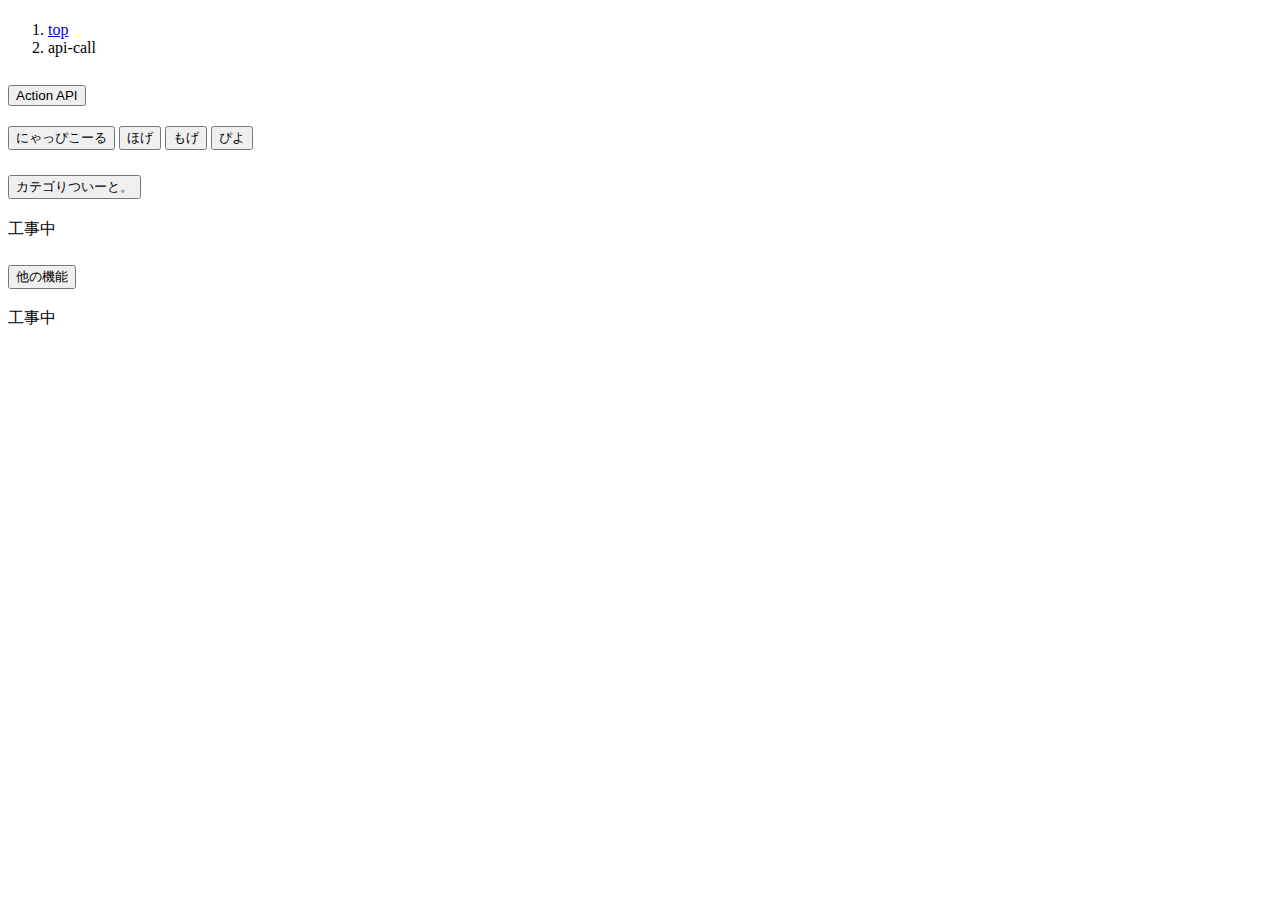
<file: t4j-boot/src/main/resources/templates/api-call.html>
<!DOCTYPE HTML>
<html xmlns:th="http://www.thymeleaf.org">
<head>
	<title>T4J-BOOT</title>
	<meta http-equiv="Content-Type" content="text/html; charset=UTF-8" />
	<meta charset="UTF-8" />
	<link th:href="@{/css/common.css}" rel="stylesheet"></link>
	<link rel="stylesheet" th:href="@{/webjars/bootstrap/4.5.2/css/bootstrap.min.css}">
	<script type="text/javascript" th:src="@{/webjars/jquery/3.5.1/jquery.min.js}"></script>
	<script type="text/javascript" th:src="@{/webjars/bootstrap/4.5.2/js/bootstrap.min.js}"></script>
	<script th:src="@{/js/common.js}"></script>
</head>
<body>
	<div class="container">
	
		<h1 th:text="'■T4J-BOOT api-call■'"></h1>
		<nav aria-label="breadcrumb">
			<ol class="breadcrumb">
				<li class="breadcrumb-item"><a href="#" th:href="@{/nyappi/view/}" >top</a></li>
				<li class="breadcrumb-item active" aria-current="page">api-call</li>
			</ol>
		</nav>
		
		<h1 th:text="'■API機能■'"></h1>
		<div class="accordion" id="api-accordion">
			
			<!-- card1 -->
			<div class="card">
				<div class="card-header">
					<h2 class="mb-0">
						<button class="btn btn-link btn-block text-left" 
								data-toggle="collapse" 
								data-target="#api-1"
								type="button">Action API</button>
					</h2>
				</div>
				<div id="api-1" 
						class="collapse show"
						data-parent="#api-accordion">
						
					<form class="card-body">
						<button type="button"
								class="btn btn-block btn-primary"
								formaction="/nyappi/api/call" 
								formmethod="POST" >にゃっぴこーる</button>
								
						<button type="button"
								class="btn btn-block btn-info"
								formaction="" 
								formmethod="POST" >ほげ</button>
								
						<button type="button"
								class="btn btn-block btn-warning"
								formaction="" 
								formmethod="POST" >もげ</button>
								
						<button type="button"
								class="btn btn-block btn-danger"
								formaction="" 
								formmethod="POST" >ぴよ</button>
					</form>
				</div>
			</div>
			
			<!-- card2 -->
			<div class="card">
				<div class="card-header">
					<h2 class="mb-0">
						<button class="btn btn-link btn-block text-left" 
								data-toggle="collapse" 
								data-target="#api-2"
								type="button">カテゴりついーと。</button>
					</h2>
				</div>
				<div id="api-2" 
						class="collapse"
						data-parent="#api-accordion">
					<div class="card-body">工事中</div>
				</div>
			</div>
			
			<!-- card3 -->
			<div class="card">
				<div class="card-header">
					<h2 class="mb-0">
						<button class="btn btn-link btn-block text-left" 
								data-toggle="collapse" 
								data-target="#api-3"
								type="button">他の機能</button>
					</h2>
				</div>
				<div id="api-3" 
						class="collapse"
						data-parent="#api-accordion">
					<div class="card-body">工事中</div>
				</div>
			</div>
			
		<!-- div.accordion -->
		</div>
		
	</div>
</body>
</html>
</file>
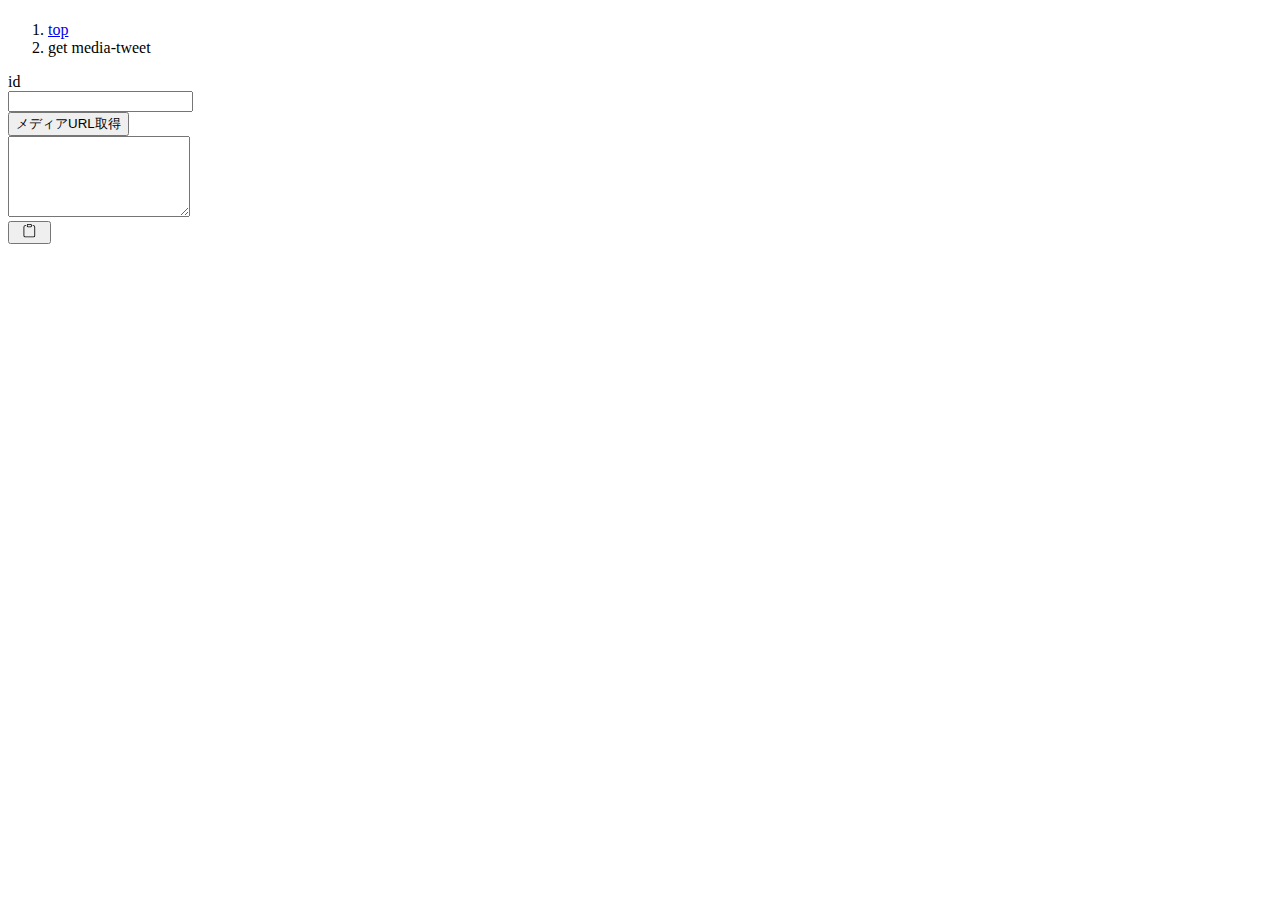
<file: t4j-boot/src/main/resources/templates/image-by-id.html>
<!DOCTYPE HTML>
<html xmlns:th="http://www.thymeleaf.org">
<head>
	<title>T4J-BOOT</title>
	<meta http-equiv="Content-Type" content="text/html; charset=UTF-8" />
	<meta charset="UTF-8" />
	<link th:href="@{/css/common.css}" rel="stylesheet"></link>
	<link rel="stylesheet" th:href="@{/webjars/bootstrap/4.5.2/css/bootstrap.min.css}">
	<script type="text/javascript" th:src="@{/webjars/jquery/3.5.1/jquery.min.js}"></script>
	<script type="text/javascript" th:src="@{/webjars/bootstrap/4.5.2/js/bootstrap.min.js}"></script>
	<script th:src="@{/js/common.js}"></script>
</head>
<body>
	<div class="container">
	
		<h1 th:text="'■T4J-BOOT get-media-tweet■'"></h1>
		<nav aria-label="breadcrumb">
			<ol class="breadcrumb">
				<li class="breadcrumb-item"><a href="#" th:href="@{/nyappi/view/}" >top</a></li>
				<li class="breadcrumb-item active" aria-current="page">get media-tweet</li>
			</ol>
		</nav>
		
		<form action="/nyappi/view/images/tweet/id">
		
			<div class="mt-2">
				<div class="input-group mb-1">
					<div class="input-group-prepend">
						<span class="input-group-text" >id</span>
					</div>
					<input type="text" name="id" 
							class="form-control" >
				</div>
				<button type="submit"
						class="btn btn-primary" >メディアURL取得</button>
			</div>
			
			<div class="mt-2">
				<div class="input-group mb-1">
					<textarea id="metadata"
							rows="5" 
							class="form-control text-monospace"
							th:text="${detail}" readonly="readonly" ></textarea>
					<div class="input-group-append">
						<button class="ex-append-right-round" type="button" onclick="copy($('#metadata'));" >
							<svg class="bi bi-clipboard" 
									width="2em" height="1em" viewBox="0 0 16 16" fill="currentColor" xmlns="http://www.w3.org/2000/svg">
								<path fill-rule="evenodd" d="M4 1.5H3a2 2 0 0 0-2 2V14a2 2 0 0 0 2 2h10a2 2 0 0 0 2-2V3.5a2 2 0 0 0-2-2h-1v1h1a1 1 0 0 1 1 1V14a1 1 0 0 1-1 1H3a1 1 0 0 1-1-1V3.5a1 1 0 0 1 1-1h1v-1z"/>
								<path fill-rule="evenodd" d="M9.5 1h-3a.5.5 0 0 0-.5.5v1a.5.5 0 0 0 .5.5h3a.5.5 0 0 0 .5-.5v-1a.5.5 0 0 0-.5-.5zm-3-1A1.5 1.5 0 0 0 5 1.5v1A1.5 1.5 0 0 0 6.5 4h3A1.5 1.5 0 0 0 11 2.5v-1A1.5 1.5 0 0 0 9.5 0h-3z"/>
							</svg>
						</button>
					</div>
				</div>
			</div>
			
		</form>

	</div>
</body>
</html>
</file>
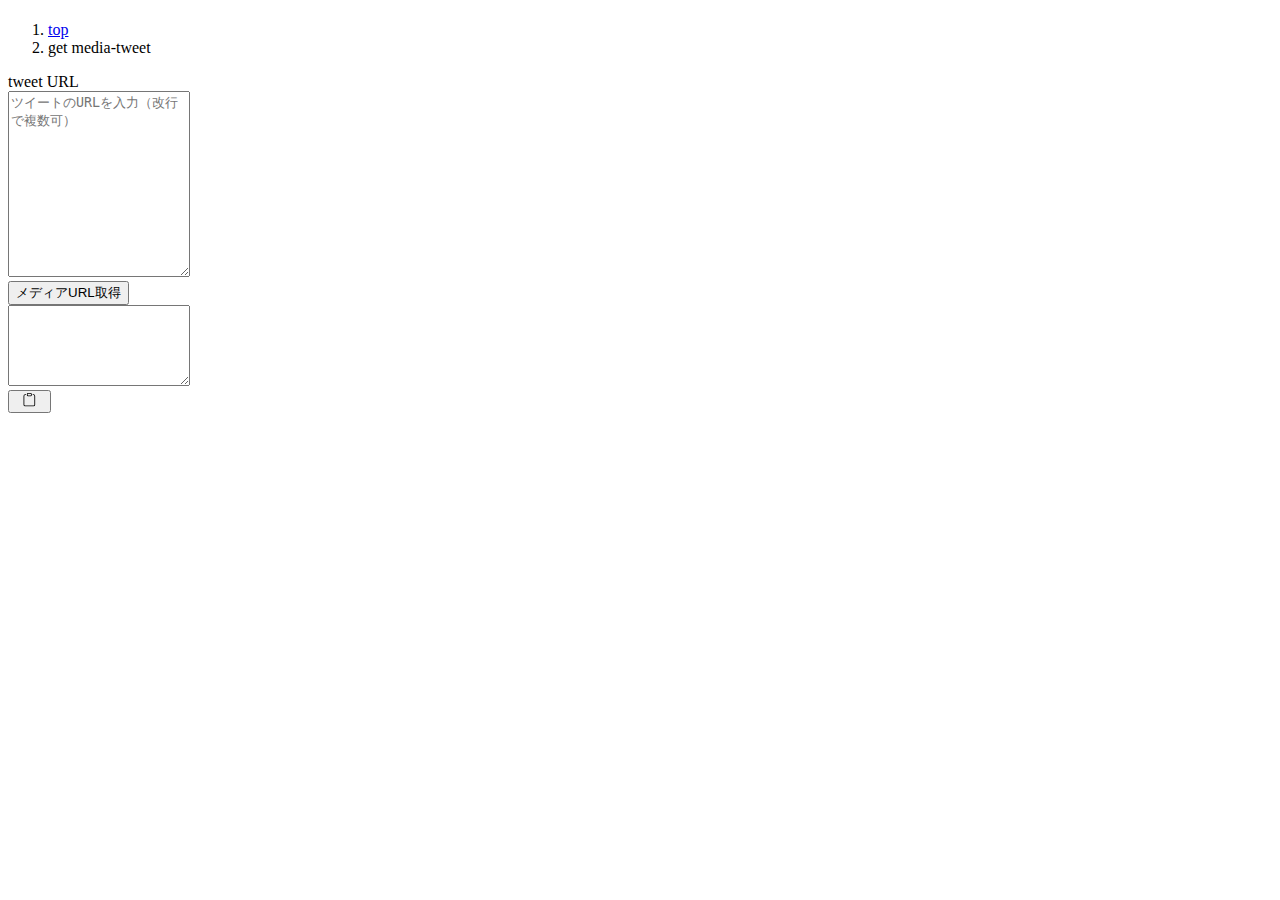
<file: t4j-boot/src/main/resources/templates/image-by-url.html>
<!DOCTYPE HTML>
<html xmlns:th="http://www.thymeleaf.org">
<head>
	<title>T4J-BOOT</title>
	<meta http-equiv="Content-Type" content="text/html; charset=UTF-8" />
	<meta charset="UTF-8" />
	<link th:href="@{/css/common.css}" rel="stylesheet"></link>
	<link rel="stylesheet" th:href="@{/webjars/bootstrap/4.5.2/css/bootstrap.min.css}">
	<script type="text/javascript" th:src="@{/webjars/jquery/3.5.1/jquery.min.js}"></script>
	<script type="text/javascript" th:src="@{/webjars/bootstrap/4.5.2/js/bootstrap.min.js}"></script>
	<script th:src="@{/js/common.js}"></script>
</head>
<body>
	<div class="container">
	
		<h1 th:text="'■T4J-BOOT get-media-tweet■'"></h1>
		<nav aria-label="breadcrumb">
			<ol class="breadcrumb">
				<li class="breadcrumb-item"><a href="#" th:href="@{/nyappi/view/}" >top</a></li>
				<li class="breadcrumb-item active" aria-current="page">get media-tweet</li>
			</ol>
		</nav>
	
		<form action="/nyappi/view/images/tweet/url" method="post">
		
			<div class="mt-2">
				<div class="input-group mb-1">
					<div class="input-group-prepend">
						<span class="input-group-text">tweet URL</span>
					</div>
					<textarea name="urls" 
							rows="12"
							class="form-control"
							placeholder="ツイートのURLを入力（改行で複数可）" 
							></textarea>
				</div>
				<button type="submit"
						class="btn btn-primary" >メディアURL取得</button>
			</div>
			
			<div class="mt-2">
				<div class="input-group mb-1">
					<textarea id="metadata"
							rows="5" 
							class="form-control text-monospace"
							th:text="${detail}" readonly="readonly" ></textarea>
					<div class="input-group-append">
						<button class="ex-append-right-round" type="button" onclick="copy($('#metadata'));" >
							<svg class="bi bi-clipboard" 
									width="2em" height="1em" viewBox="0 0 16 16" fill="currentColor" xmlns="http://www.w3.org/2000/svg">
								<path fill-rule="evenodd" d="M4 1.5H3a2 2 0 0 0-2 2V14a2 2 0 0 0 2 2h10a2 2 0 0 0 2-2V3.5a2 2 0 0 0-2-2h-1v1h1a1 1 0 0 1 1 1V14a1 1 0 0 1-1 1H3a1 1 0 0 1-1-1V3.5a1 1 0 0 1 1-1h1v-1z"/>
								<path fill-rule="evenodd" d="M9.5 1h-3a.5.5 0 0 0-.5.5v1a.5.5 0 0 0 .5.5h3a.5.5 0 0 0 .5-.5v-1a.5.5 0 0 0-.5-.5zm-3-1A1.5 1.5 0 0 0 5 1.5v1A1.5 1.5 0 0 0 6.5 4h3A1.5 1.5 0 0 0 11 2.5v-1A1.5 1.5 0 0 0 9.5 0h-3z"/>
							</svg>
						</button>
					</div>
				</div>
			</div>
			
		</form>
	
	</div>
</body>
</html>
</file>
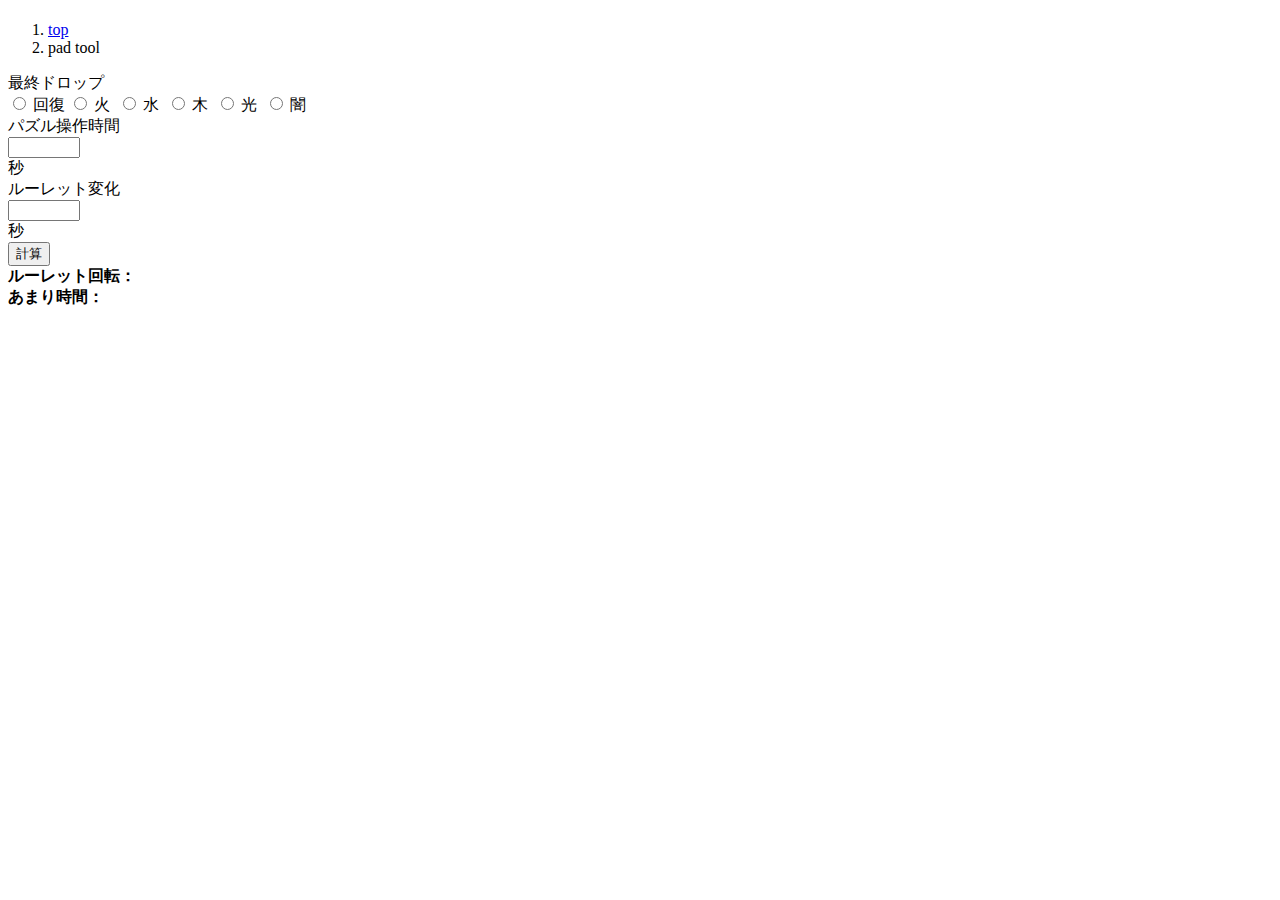
<file: t4j-boot/src/main/resources/templates/pad-tool.html>
<!DOCTYPE HTML>
<html xmlns:th="http://www.thymeleaf.org">
<head>
	<title>T4J-BOOT</title>
	<meta http-equiv="Content-Type" content="text/html; charset=UTF-8" />
	<meta charset="UTF-8" />
	<link th:href="@{/css/common.css}" rel="stylesheet"></link>
	<link rel="stylesheet" th:href="@{/webjars/bootstrap/4.5.2/css/bootstrap.min.css}">
	<script type="text/javascript" th:src="@{/webjars/jquery/3.5.1/jquery.min.js}"></script>
	<script type="text/javascript" th:src="@{/webjars/bootstrap/4.5.2/js/bootstrap.min.js}"></script>
	<script th:src="@{/js/common.js}"></script>
</head>
<body>
	<div class="container">
	
		<h1 th:text="'■T4J-BOOT ぱずどらつーる■'"></h1>
		<nav aria-label="breadcrumb">
			<ol class="breadcrumb">
				<li class="breadcrumb-item"><a href="#" th:href="@{/nyappi/view/}" >top</a></li>
				<li class="breadcrumb-item active" aria-current="page">pad tool</li>
			</ol>
		</nav>
		
		<form>
			<div class="row">
				<div class="input-group mb-1">
					<div class="input-group-prepend">
						<span class="input-group-text" >最終ドロップ</span>
					</div>
					<div class="btn-group btn-group-toggle" data-toggle="buttons">
						<label class="btn btn-lg btn-secondary"> <input type="radio" name="drop" value="h" th:checked="${drop[0]}"> 回復<img th:src="@{/img/h.png}"> </label>
						<label class="btn btn-lg btn-secondary"> <input type="radio" name="drop" value="r" th:checked="${drop[1]}"> 火  <img th:src="@{/img/r.png}"> </label>
						<label class="btn btn-lg btn-secondary"> <input type="radio" name="drop" value="b" th:checked="${drop[2]}"> 水  <img th:src="@{/img/b.png}"> </label>
						<label class="btn btn-lg btn-secondary"> <input type="radio" name="drop" value="g" th:checked="${drop[3]}"> 木  <img th:src="@{/img/g.png}"> </label>
						<label class="btn btn-lg btn-secondary"> <input type="radio" name="drop" value="y" th:checked="${drop[4]}"> 光  <img th:src="@{/img/y.png}"> </label>
						<label class="btn btn-lg btn-secondary"> <input type="radio" name="drop" value="p" th:checked="${drop[5]}"> 闇  <img th:src="@{/img/p.png}"> </label>
					</div>
				</div>
			</div>
			<div class="row">
				<div class="input-group mb-1 w-25">
					<div class="input-group-prepend">
						<span class="input-group-text" >パズル操作時間</span>
					</div>
					<input type="number" 
							min="0.1" max="60" step="0.1"
							name="puzzle_time" 
							th:value="${time}"
							class="form-control" >
					<div class="input-group-append">
						<span class="input-group-text">秒</span>
					</div>
				</div>
			</div>
			<div class="row">
				<div class="input-group mb-1 w-25">
					<div class="input-group-prepend">
						<span class="input-group-text" >ルーレット変化</span>
					</div>
					<input type="number" 
							min="0.1" max="10" step="0.1"
							name="roulette_span"  
							th:value="${span}"
							class="form-control" >
					<div class="input-group-append">
						<span class="input-group-text">秒</span>
					</div>
				</div>
			</div>
			

			<div class="row mt-2">
				<button type="submit"
						id="tweet"
						class="w-25 text-left btn btn-primary"
						accesskey="t"
						formaction="/nyappi/view/pad/roulette" 
						formmethod="POST" >計算</button>
			</div>


			<div class="mt-4" th:if="${calc}">
				<div class="row mb-1">
					<b>ルーレット回転：</b> <div th:text="${round} + '周'"></div>
				</div>
				<div class="row mb-1">
					<b>あまり時間：</b> <div th:text="${remtm} + '秒'"></div>
				</div>
				<div class="row mb-1">
					<img th:each="d : ${drops}" th:src="@{'/img/' + ${d} + '.png'}">
				</div>
			</div>
		</form>

	</div>

</body>
</html>
</file>
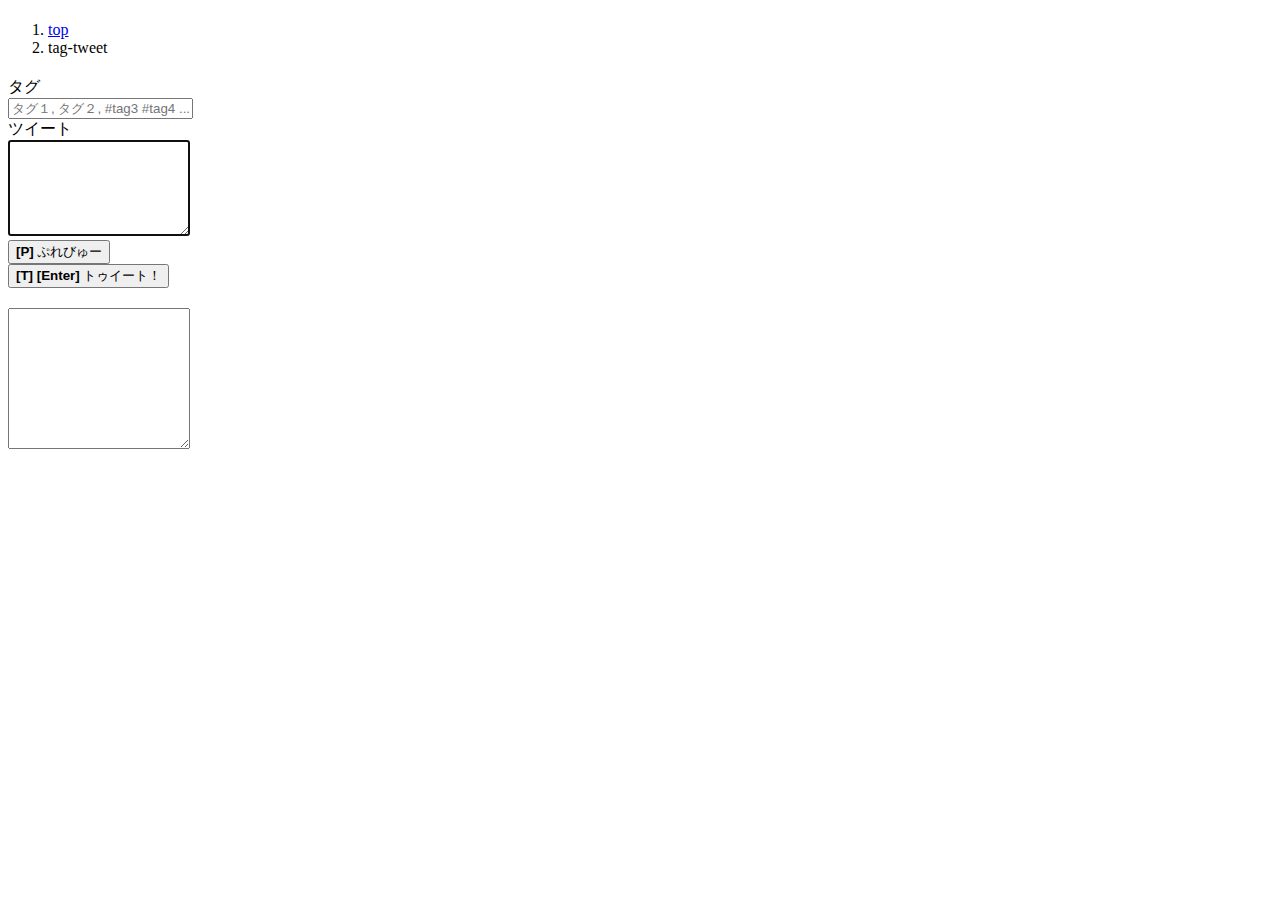
<file: t4j-boot/src/main/resources/templates/tag-tweet.html>
<!DOCTYPE HTML>
<html xmlns:th="http://www.thymeleaf.org">
<head>
	<title>T4J-BOOT</title>
	<meta http-equiv="Content-Type" content="text/html; charset=UTF-8" />
	<meta charset="UTF-8" />
	<link th:href="@{/css/common.css}" rel="stylesheet"></link>
	<link rel="stylesheet" th:href="@{/webjars/bootstrap/4.5.2/css/bootstrap.min.css}">
	<script type="text/javascript" th:src="@{/webjars/jquery/3.5.1/jquery.min.js}"></script>
	<script type="text/javascript" th:src="@{/webjars/bootstrap/4.5.2/js/bootstrap.min.js}"></script>
	<script th:src="@{/js/common.js}"></script>
</head>
<body>
	<div class="container">
	
		<h1 th:text="'■T4J-BOOT tag-tweet■'"></h1>
		<nav aria-label="breadcrumb">
			<ol class="breadcrumb">
				<li class="breadcrumb-item"><a href="#" th:href="@{/nyappi/view/}" >top</a></li>
				<li class="breadcrumb-item active" aria-current="page">tag-tweet</li>
			</ol>
		</nav>
			
		<form>
		
			<div class="mt-4">
				<h2 th:text="'タグとぅいーと。'"></h2>
				
				<div class="input-group mb-1">
					<div class="input-group-prepend">
						<span style="width: 120px" 
								class="input-group-text" >タグ</span>
					</div>
					<input type="text" name="tags" 
							class="form-control"
							placeholder="タグ１, タグ２, #tag3 #tag4 ..."
							th:value="${tags}" >
				</div>
				
				<div class="input-group mb-1">
					<div class="input-group-prepend">
						<span style="width: 120px" 
								class="input-group-text">ツイート</span>
					</div>
					<textarea name="content" 
							rows="6"
							class="form-control" 
							onkeydown="return altenter(event, $(this), $('button#tweet'));"
							th:text="${content}" autofocus></textarea>
				</div>
				
				<div class="mt-2">
					<button type="submit" 
							id="preview"
							class="w-50 text-left btn btn-info"
							accesskey="p"
							formaction="/nyappi/view/tag-tweet/preview"
							formmethod="POST" ><b>[P]</b> ぷれびゅー</button>
				</div>
				<div class="mt-2">
					<button type="submit"
							id="tweet"
							class="w-50 text-left btn btn-primary"
							accesskey="t"
							formaction="/nyappi/view/tag-tweet/tweet" 
							formmethod="POST" ><b>[T] [Enter]</b> トゥイート！</button>
				</div>
			</div>
			
			<div class="mt-4">
				<h2 th:text="'とぅいーと結果。'"></h2>
				<textarea rows="9" 
						class="bg-dark text-info"
						th:text="${result}" readonly="readonly" ></textarea>
			</div>
		</form>
		
	</div>
</body>
</html>
</file>
